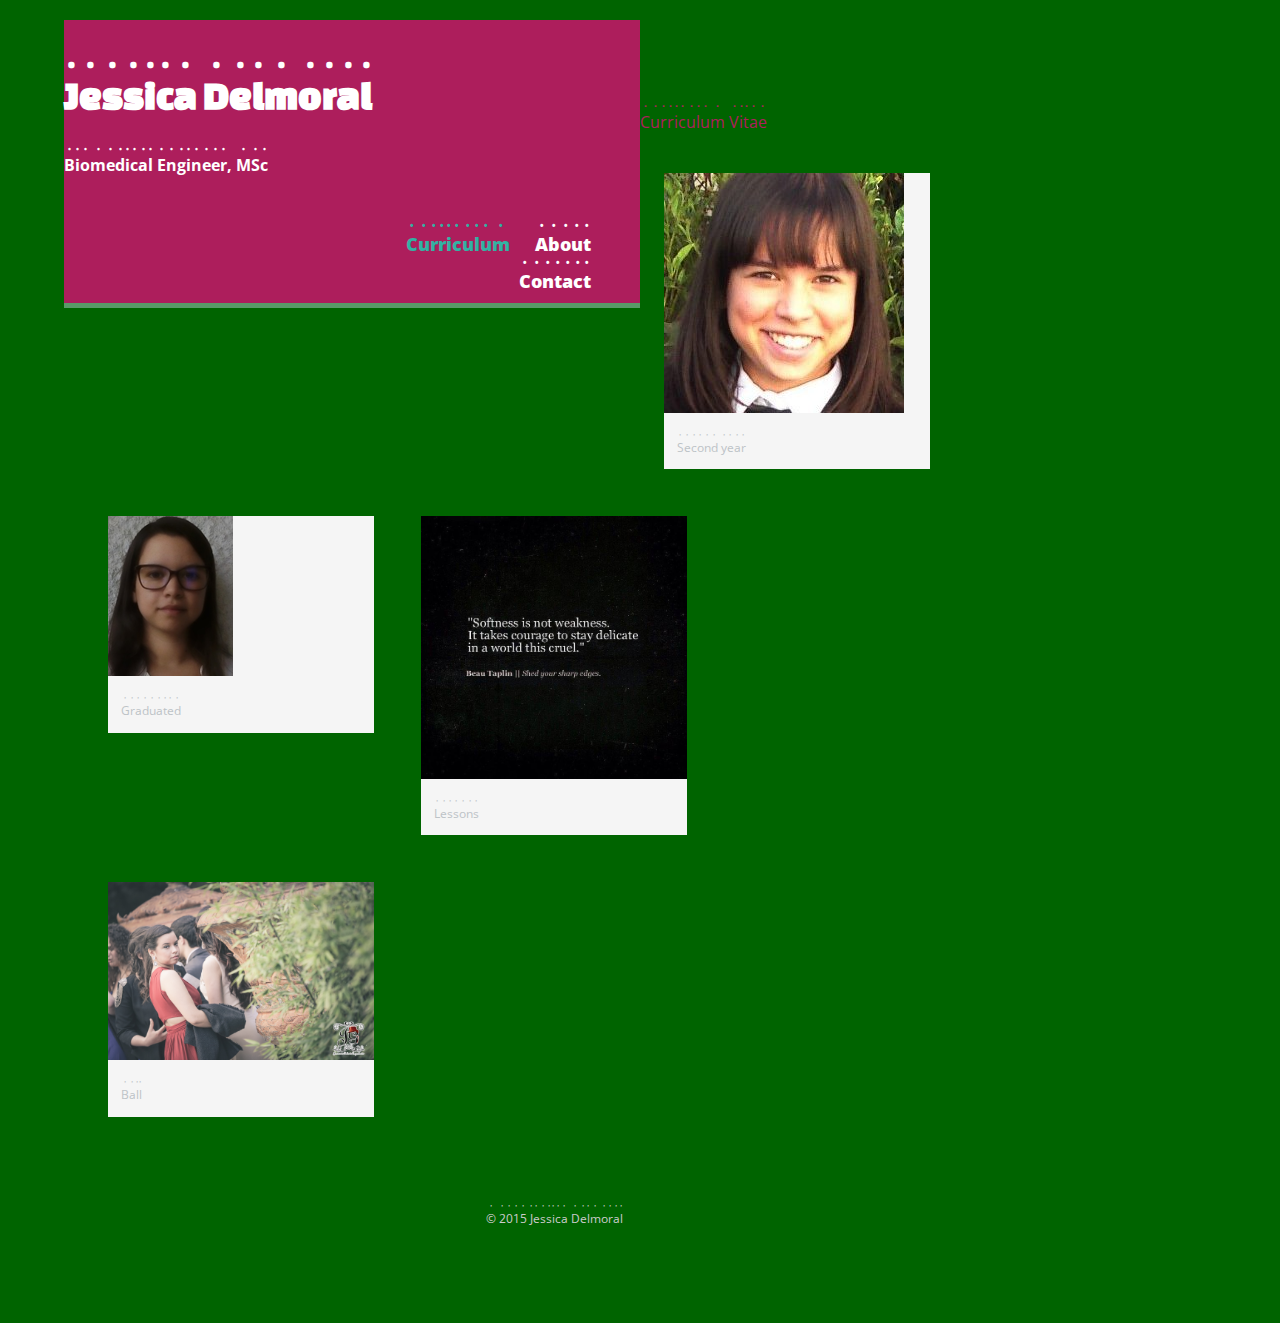
<file: index.html>
<!DOCTYPE html>
  
  <html>
    <head>
      <meta charset="utf-8">
      <title>Jessica Delmoral | Curriculum Vitae </title>
      <link rel="stylesheet" href="css/normalize.css">
      <link href='https://fonts.googleapis.com/css?family=Open+Sans:400,800italic,400italic,600,700|Changa+One:400,400italic' rel='stylesheet' type='text/css'>
      <link rel="stylesheet" href="css/main.css">
      <link rel="stylesheet" href="css/responsive.css">
      <meta name="viewport" content="width=device-width, initial-scale=1.0">
    </head>
    <body>
      <header id="logo">
        <h1>Jessica Delmoral</h1>
        <h2>Biomedical Engineer, MSc </h2>
        <nav id="index">
          <ul>
            <li><a href="index.html" class="selected">Curriculum</a></li>
            <li><a href="about.html">About</a></li>
            <li><a href="contact.html">Contact</a></li>
          </ul>
        </nav>
      </header>
          <div id="wrapper">
          <section>
            <p>Curriculum Vitae</p>
            <ul id="fotos">
              <li>
                <a href="img/0959f7f.jpg"><img src="img/0959f7f.jpg" alt="">
                <p>Second year</p></a>
              </li>
              <li>
                <a href="img/01.png"><img src="img/01.png" alt="">
                <p>Graduated</p></a>
              </li>
              <li>
                <a href="img/02.jpg"><img src="img/02.jpg" alt="">
                <p>Lessons</p></a>
              </li>
              <li>
                <a href="img/IMGL4691.jpg"><img src="img/IMGL4691.jpg" alt="">
                <p>Ball</p></a>
              </li>
            </ul>
          </section>
          <footer>
            <p>&copy; 2015 Jessica Delmoral</p>
          </footer>
           </div>
     
    </body>
  </html>
</file>
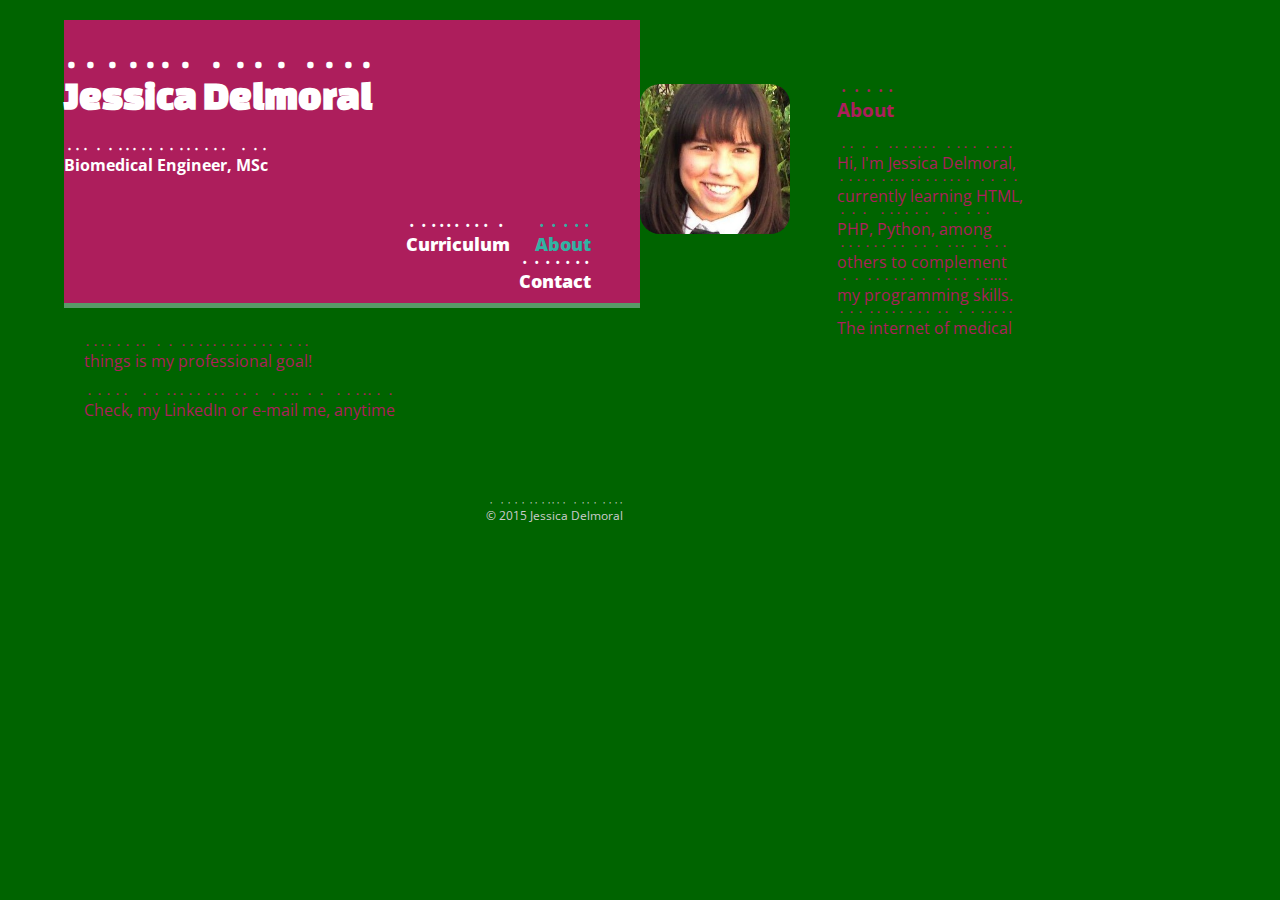
<file: about.html>
<!DOCTYPE html>
  
  <html>
    <head>
      <meta charset="utf-8">
      <title>Jessica Delmoral | Curriculum Vitae </title>
      <link rel="stylesheet" href="css/normalize.css">
      <link href='https://fonts.googleapis.com/css?family=Open+Sans:400,800italic,400italic,600,700|Changa+One:400,400italic' rel='stylesheet' type='text/css'>
      <link rel="stylesheet" href="css/main.css">
      <link rel="stylesheet" href="css/responsive.css">
      <meta name="viewport" content="width=device-width, initial-scale=1.0">
    </head>
    <body>
      <header id="logo">
        
        <h1>Jessica Delmoral</h1>
        <h2>Biomedical Engineer, MSc </h2>
        <nav id="index">
          <ul>
            <li><a href="index.html">Curriculum</a></li>
            <li><a href="about.html" class="selected">About</a></li>
            <li><a href="contact.html">Contact</a></li>
          </ul>
        </nav>
      </header>
          <div id="wrapper">
          <section>
            <img src="img/0959f7f.jpg" alt="" class="foto">
            <h3>About</h3>
            <p>Hi, I'm Jessica Delmoral, currently learning HTML, PHP, Python, among others to complement my programming skills. The internet of medical things is my professional goal!</p>
            <p>Check, my LinkedIn or e-mail me, anytime</p>
          </section>
          <footer>
            <p>&copy; 2015 Jessica Delmoral</p>
          </footer>
           </div>
     
    </body>
  </html>
</file>
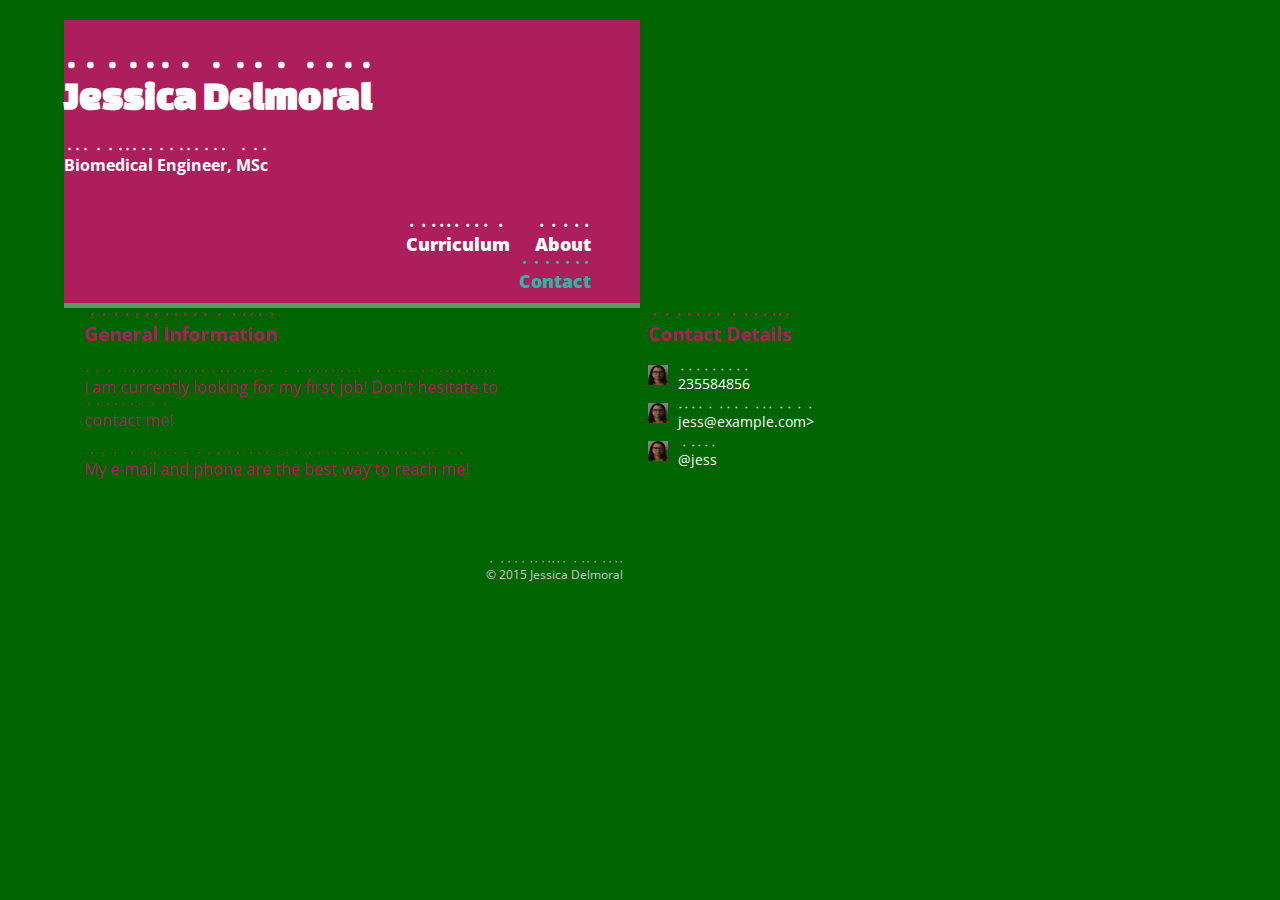
<file: contact.html>
<!DOCTYPE html>
  
  <html>
    <head>
      <meta charset="utf-8">
      <title>Jessica Delmoral | Curriculum Vitae </title>
      <link rel="stylesheet" href="css/normalize.css">
      <link href='https://fonts.googleapis.com/css?family=Open+Sans:400,800italic,400italic,600,700|Changa+One:400,400italic' rel='stylesheet' type='text/css'>
      <link rel="stylesheet" href="css/main.css">
      <link rel="stylesheet" href="css/responsive.css">
      <meta name="viewport" content="width=device-width, initial-scale=1.0">
    </head>
    <body>
      <header id="logo">
        
        <h1>Jessica Delmoral</h1>
        <h2>Biomedical Engineer, MSc </h2>
        <nav id="index">
          <ul>
            <li><a href="index.html">Curriculum</a></li>
            <li><a href="about.html">About</a></li>
            <li><a href="contact.html" class="selected">Contact</a></li>
          </ul>
        </nav>
      </header>
          <div id="wrapper">
          <section id="primary">
            <h3>General Information</h3>
            <p>I am currently looking for my first job! Don't hesitate to contact me!</p>
            <p> My e-mail and phone are the best way to reach me!</p>
          </section>
          <section id="secondary">
               <h3>Contact Details</h3>
            <ul class="contact-info">
              <li class="phone"><a href="tel:524634588">235584856</a></li>
              <li class="mail"><a href="mailto:jess@example.com">jess@example.com></a></li>
              <li class="twitter"><a href="http://twitter.com">@jess</a></li>
            </ul>
            
          </section>
          <footer>
            <p>&copy; 2015 Jessica Delmoral</p>
          </footer>
           </div>
     
    </body>
  </html>
</file>
<file: css/main.css>
/**********************
MAIN SETTINGs
*****************************/

header {
  float: left;
  margin: 0 10px 5px 5px;
  padding: 5px 0 0 0;
  width: 100%;
}

body {
  font-family: 'Open Sans', sans-serif;
}

a {
text-decoration: none;
color: #ffffff;
}

img {
  max-width: 100%;
}

#wrapper {
  max-width: 940px;
  margin: 20px 20px;
  padding: 5% 5%;
}

h3 {
  margin: 0 0 1em 0;
}

/*********************
HEADING
***********************/

#logo {
  text-align: center;
  margin: 0 0%;
  background: #ad1e5c;
}
h1 {
  font-family: 'Changa One', sans-serif;
  margin 15px 0;
  font-size: 1.75em;
}

h1, h2 {
  color: #fff;
}


/*********************
NAVIGATION
***********************/

nav {
  text-align: center;
  padding: 10px 0;
  margin: 20px 0 0;
  
}

nav ul {
  list-style: none;
  margin: 0 10px;
  padding: 0;
}

nav li {
    display: inline-block;
}

nav a {
  font-weight: 800;
  padding: 15px 10px;
}


/*********************
FOOTER
***********************/
footer {
  font-size: 0.75em;
  text-align: center;
  clear: both;
  padding-top: 50px;
  color: #ccc;
}
  

/*********************
PAGE:PORTFOLIO
***********************/
#fotos {
  margin: 0;
  padding: 0;
  list-style: none;
}

#fotos li {
  float: left;
  width: 40%;
  height: 50%;
  margin: 2.5%;
  background-color:#f5f5f5;
  color: #bdc3c7;
}



#fotos li a p {
  margin: 0;
  padding: 5%;
  font-size: 0.75em;
  color: #bdc3c7;
}



/*********************
PAGE: ABOUT
***********************/

.foto {
  display: block;
  max-width: 150px;
  margin: auto auto 30px;
  border-radius: 20px;
}


/*********************
PAGE:PORTFOLIO
***********************/

.contact-info {
  list-style: none;
  padding:0;
  margin: 0;
  font-size: 0.9em;
}

.contact-info a {
  display: block;
  min-height: 20px;
  background-repeat: no-repeat;
  background-size: 20px 20px;
  padding: 0 0 0 30px;
  margin: 0 0 10px;
}

.contact-info li.phone a {
 background-image: url('../img/01.png');
}
.contact-info li.mail a {
 background-image: url('../img/01.png');
}
.contact-info li.twitter a {
 background-image: url('../img/01.png');
}

/*********************
COLORS
***********************/

a.selected {
  color: #32b2a3;
}

body {
  background-color: #32b2a3;
  color: #ad1e5c;
  text-emphasis-style: filled;
}
</file>
<file: css/responsive.css>
@media screen and (min-width:480px) {
  body {
    background: navy;
  }
  
  /*********************
TWO COLUMN LAYOUT
***********************/
  #primary {
    width: 50%;
    float: left;
}
  #secondary {
    width:40%;
    float: right;
  }
  
    /*********************
PAGE: PORTFOLIO
  ***********************/
  #fotos li {
    width:28.333333%;
  }
  
  #fotos li:nth-child(4n) { 
    clear:left;
  }
  

 /*********************
PAGE: ABOUT
  ***********************/
  .foto {
    float: left;
    margin: 0 5% 80px 0;
  }  
}


@media screen and (min-width:660px) {
  body {
    background: darkgreen;
  }
  
   /*********************
HEADER
  ***********************/
   header {
    border-bottom: 5px solid #599a68;
    margin-bottom: 60px;   
  }
  nav {
    background: none;
    float: right;
    font-size: 1.125em;
    margin-right: 5%;
    text-align: right;
    width: 45%;
  }
  
  #logo {
    float:left;
    margin-left: 5%;
    text-align: left;
    width:45%;
  }
  
  h1 {
    font-size: 2.5em;
  }
  
  h2 {
    font-size:1em;
  }
  
}
</file>
